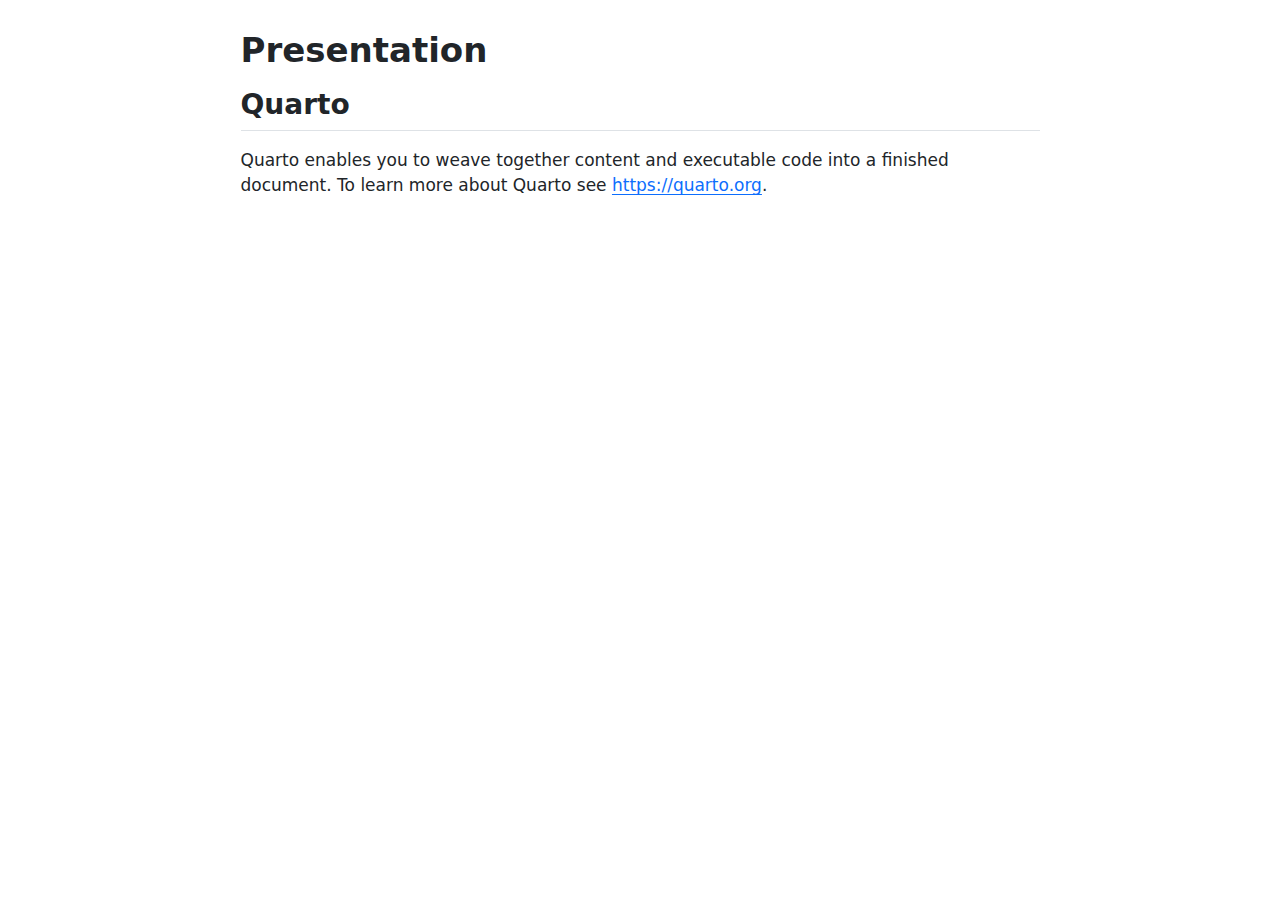
<file: presentation/docs/Presentation.html>
<!DOCTYPE html>
<html xmlns="http://www.w3.org/1999/xhtml" lang="en" xml:lang="en"><head>

<meta charset="utf-8">
<meta name="generator" content="quarto-1.4.555">

<meta name="viewport" content="width=device-width, initial-scale=1.0, user-scalable=yes">


<title>Presentation</title>
<style>
code{white-space: pre-wrap;}
span.smallcaps{font-variant: small-caps;}
div.columns{display: flex; gap: min(4vw, 1.5em);}
div.column{flex: auto; overflow-x: auto;}
div.hanging-indent{margin-left: 1.5em; text-indent: -1.5em;}
ul.task-list{list-style: none;}
ul.task-list li input[type="checkbox"] {
  width: 0.8em;
  margin: 0 0.8em 0.2em -1em; /* quarto-specific, see https://github.com/quarto-dev/quarto-cli/issues/4556 */ 
  vertical-align: middle;
}
</style>


<script src="site_libs/quarto-nav/quarto-nav.js"></script>
<script src="site_libs/clipboard/clipboard.min.js"></script>
<script src="site_libs/quarto-search/autocomplete.umd.js"></script>
<script src="site_libs/quarto-search/fuse.min.js"></script>
<script src="site_libs/quarto-search/quarto-search.js"></script>
<meta name="quarto:offset" content="./">
<script src="site_libs/quarto-html/quarto.js"></script>
<script src="site_libs/quarto-html/popper.min.js"></script>
<script src="site_libs/quarto-html/tippy.umd.min.js"></script>
<script src="site_libs/quarto-html/anchor.min.js"></script>
<link href="site_libs/quarto-html/tippy.css" rel="stylesheet">
<link href="site_libs/quarto-html/quarto-syntax-highlighting.css" rel="stylesheet" id="quarto-text-highlighting-styles">
<script src="site_libs/bootstrap/bootstrap.min.js"></script>
<link href="site_libs/bootstrap/bootstrap-icons.css" rel="stylesheet">
<link href="site_libs/bootstrap/bootstrap.min.css" rel="stylesheet" id="quarto-bootstrap" data-mode="light">
<script id="quarto-search-options" type="application/json">{
  "location": "sidebar",
  "copy-button": false,
  "collapse-after": 3,
  "panel-placement": "start",
  "type": "textbox",
  "limit": 50,
  "keyboard-shortcut": [
    "f",
    "/",
    "s"
  ],
  "show-item-context": false,
  "language": {
    "search-no-results-text": "No results",
    "search-matching-documents-text": "matching documents",
    "search-copy-link-title": "Copy link to search",
    "search-hide-matches-text": "Hide additional matches",
    "search-more-match-text": "more match in this document",
    "search-more-matches-text": "more matches in this document",
    "search-clear-button-title": "Clear",
    "search-text-placeholder": "",
    "search-detached-cancel-button-title": "Cancel",
    "search-submit-button-title": "Submit",
    "search-label": "Search"
  }
}</script>


</head>

<body class="fullcontent">

<div id="quarto-search-results"></div>
<!-- content -->
<div id="quarto-content" class="quarto-container page-columns page-rows-contents page-layout-article">
<!-- sidebar -->
<!-- margin-sidebar -->
    
<!-- main -->
<main class="content" id="quarto-document-content">

<header id="title-block-header" class="quarto-title-block default">
<div class="quarto-title">
<h1 class="title">Presentation</h1>
</div>



<div class="quarto-title-meta">

    
  
    
  </div>
  


</header>


<section id="quarto" class="level2">
<h2 class="anchored" data-anchor-id="quarto">Quarto</h2>
<p>Quarto enables you to weave together content and executable code into a finished document. To learn more about Quarto see <a href="https://quarto.org" class="uri">https://quarto.org</a>.</p>


</section>

</main> <!-- /main -->
<script id="quarto-html-after-body" type="application/javascript">
window.document.addEventListener("DOMContentLoaded", function (event) {
  const toggleBodyColorMode = (bsSheetEl) => {
    const mode = bsSheetEl.getAttribute("data-mode");
    const bodyEl = window.document.querySelector("body");
    if (mode === "dark") {
      bodyEl.classList.add("quarto-dark");
      bodyEl.classList.remove("quarto-light");
    } else {
      bodyEl.classList.add("quarto-light");
      bodyEl.classList.remove("quarto-dark");
    }
  }
  const toggleBodyColorPrimary = () => {
    const bsSheetEl = window.document.querySelector("link#quarto-bootstrap");
    if (bsSheetEl) {
      toggleBodyColorMode(bsSheetEl);
    }
  }
  toggleBodyColorPrimary();  
  const icon = "";
  const anchorJS = new window.AnchorJS();
  anchorJS.options = {
    placement: 'right',
    icon: icon
  };
  anchorJS.add('.anchored');
  const isCodeAnnotation = (el) => {
    for (const clz of el.classList) {
      if (clz.startsWith('code-annotation-')) {                     
        return true;
      }
    }
    return false;
  }
  const clipboard = new window.ClipboardJS('.code-copy-button', {
    text: function(trigger) {
      const codeEl = trigger.previousElementSibling.cloneNode(true);
      for (const childEl of codeEl.children) {
        if (isCodeAnnotation(childEl)) {
          childEl.remove();
        }
      }
      return codeEl.innerText;
    }
  });
  clipboard.on('success', function(e) {
    // button target
    const button = e.trigger;
    // don't keep focus
    button.blur();
    // flash "checked"
    button.classList.add('code-copy-button-checked');
    var currentTitle = button.getAttribute("title");
    button.setAttribute("title", "Copied!");
    let tooltip;
    if (window.bootstrap) {
      button.setAttribute("data-bs-toggle", "tooltip");
      button.setAttribute("data-bs-placement", "left");
      button.setAttribute("data-bs-title", "Copied!");
      tooltip = new bootstrap.Tooltip(button, 
        { trigger: "manual", 
          customClass: "code-copy-button-tooltip",
          offset: [0, -8]});
      tooltip.show();    
    }
    setTimeout(function() {
      if (tooltip) {
        tooltip.hide();
        button.removeAttribute("data-bs-title");
        button.removeAttribute("data-bs-toggle");
        button.removeAttribute("data-bs-placement");
      }
      button.setAttribute("title", currentTitle);
      button.classList.remove('code-copy-button-checked');
    }, 1000);
    // clear code selection
    e.clearSelection();
  });
    var localhostRegex = new RegExp(/^(?:http|https):\/\/localhost\:?[0-9]*\//);
    var mailtoRegex = new RegExp(/^mailto:/);
      var filterRegex = new RegExp('/' + window.location.host + '/');
    var isInternal = (href) => {
        return filterRegex.test(href) || localhostRegex.test(href) || mailtoRegex.test(href);
    }
    // Inspect non-navigation links and adorn them if external
 	var links = window.document.querySelectorAll('a[href]:not(.nav-link):not(.navbar-brand):not(.toc-action):not(.sidebar-link):not(.sidebar-item-toggle):not(.pagination-link):not(.no-external):not([aria-hidden]):not(.dropdown-item):not(.quarto-navigation-tool)');
    for (var i=0; i<links.length; i++) {
      const link = links[i];
      if (!isInternal(link.href)) {
        // undo the damage that might have been done by quarto-nav.js in the case of
        // links that we want to consider external
        if (link.dataset.originalHref !== undefined) {
          link.href = link.dataset.originalHref;
        }
      }
    }
  function tippyHover(el, contentFn, onTriggerFn, onUntriggerFn) {
    const config = {
      allowHTML: true,
      maxWidth: 500,
      delay: 100,
      arrow: false,
      appendTo: function(el) {
          return el.parentElement;
      },
      interactive: true,
      interactiveBorder: 10,
      theme: 'quarto',
      placement: 'bottom-start',
    };
    if (contentFn) {
      config.content = contentFn;
    }
    if (onTriggerFn) {
      config.onTrigger = onTriggerFn;
    }
    if (onUntriggerFn) {
      config.onUntrigger = onUntriggerFn;
    }
    window.tippy(el, config); 
  }
  const noterefs = window.document.querySelectorAll('a[role="doc-noteref"]');
  for (var i=0; i<noterefs.length; i++) {
    const ref = noterefs[i];
    tippyHover(ref, function() {
      // use id or data attribute instead here
      let href = ref.getAttribute('data-footnote-href') || ref.getAttribute('href');
      try { href = new URL(href).hash; } catch {}
      const id = href.replace(/^#\/?/, "");
      const note = window.document.getElementById(id);
      if (note) {
        return note.innerHTML;
      } else {
        return "";
      }
    });
  }
  const xrefs = window.document.querySelectorAll('a.quarto-xref');
  const processXRef = (id, note) => {
    // Strip column container classes
    const stripColumnClz = (el) => {
      el.classList.remove("page-full", "page-columns");
      if (el.children) {
        for (const child of el.children) {
          stripColumnClz(child);
        }
      }
    }
    stripColumnClz(note)
    if (id === null || id.startsWith('sec-')) {
      // Special case sections, only their first couple elements
      const container = document.createElement("div");
      if (note.children && note.children.length > 2) {
        container.appendChild(note.children[0].cloneNode(true));
        for (let i = 1; i < note.children.length; i++) {
          const child = note.children[i];
          if (child.tagName === "P" && child.innerText === "") {
            continue;
          } else {
            container.appendChild(child.cloneNode(true));
            break;
          }
        }
        if (window.Quarto?.typesetMath) {
          window.Quarto.typesetMath(container);
        }
        return container.innerHTML
      } else {
        if (window.Quarto?.typesetMath) {
          window.Quarto.typesetMath(note);
        }
        return note.innerHTML;
      }
    } else {
      // Remove any anchor links if they are present
      const anchorLink = note.querySelector('a.anchorjs-link');
      if (anchorLink) {
        anchorLink.remove();
      }
      if (window.Quarto?.typesetMath) {
        window.Quarto.typesetMath(note);
      }
      // TODO in 1.5, we should make sure this works without a callout special case
      if (note.classList.contains("callout")) {
        return note.outerHTML;
      } else {
        return note.innerHTML;
      }
    }
  }
  for (var i=0; i<xrefs.length; i++) {
    const xref = xrefs[i];
    tippyHover(xref, undefined, function(instance) {
      instance.disable();
      let url = xref.getAttribute('href');
      let hash = undefined; 
      if (url.startsWith('#')) {
        hash = url;
      } else {
        try { hash = new URL(url).hash; } catch {}
      }
      if (hash) {
        const id = hash.replace(/^#\/?/, "");
        const note = window.document.getElementById(id);
        if (note !== null) {
          try {
            const html = processXRef(id, note.cloneNode(true));
            instance.setContent(html);
          } finally {
            instance.enable();
            instance.show();
          }
        } else {
          // See if we can fetch this
          fetch(url.split('#')[0])
          .then(res => res.text())
          .then(html => {
            const parser = new DOMParser();
            const htmlDoc = parser.parseFromString(html, "text/html");
            const note = htmlDoc.getElementById(id);
            if (note !== null) {
              const html = processXRef(id, note);
              instance.setContent(html);
            } 
          }).finally(() => {
            instance.enable();
            instance.show();
          });
        }
      } else {
        // See if we can fetch a full url (with no hash to target)
        // This is a special case and we should probably do some content thinning / targeting
        fetch(url)
        .then(res => res.text())
        .then(html => {
          const parser = new DOMParser();
          const htmlDoc = parser.parseFromString(html, "text/html");
          const note = htmlDoc.querySelector('main.content');
          if (note !== null) {
            // This should only happen for chapter cross references
            // (since there is no id in the URL)
            // remove the first header
            if (note.children.length > 0 && note.children[0].tagName === "HEADER") {
              note.children[0].remove();
            }
            const html = processXRef(null, note);
            instance.setContent(html);
          } 
        }).finally(() => {
          instance.enable();
          instance.show();
        });
      }
    }, function(instance) {
    });
  }
      let selectedAnnoteEl;
      const selectorForAnnotation = ( cell, annotation) => {
        let cellAttr = 'data-code-cell="' + cell + '"';
        let lineAttr = 'data-code-annotation="' +  annotation + '"';
        const selector = 'span[' + cellAttr + '][' + lineAttr + ']';
        return selector;
      }
      const selectCodeLines = (annoteEl) => {
        const doc = window.document;
        const targetCell = annoteEl.getAttribute("data-target-cell");
        const targetAnnotation = annoteEl.getAttribute("data-target-annotation");
        const annoteSpan = window.document.querySelector(selectorForAnnotation(targetCell, targetAnnotation));
        const lines = annoteSpan.getAttribute("data-code-lines").split(",");
        const lineIds = lines.map((line) => {
          return targetCell + "-" + line;
        })
        let top = null;
        let height = null;
        let parent = null;
        if (lineIds.length > 0) {
            //compute the position of the single el (top and bottom and make a div)
            const el = window.document.getElementById(lineIds[0]);
            top = el.offsetTop;
            height = el.offsetHeight;
            parent = el.parentElement.parentElement;
          if (lineIds.length > 1) {
            const lastEl = window.document.getElementById(lineIds[lineIds.length - 1]);
            const bottom = lastEl.offsetTop + lastEl.offsetHeight;
            height = bottom - top;
          }
          if (top !== null && height !== null && parent !== null) {
            // cook up a div (if necessary) and position it 
            let div = window.document.getElementById("code-annotation-line-highlight");
            if (div === null) {
              div = window.document.createElement("div");
              div.setAttribute("id", "code-annotation-line-highlight");
              div.style.position = 'absolute';
              parent.appendChild(div);
            }
            div.style.top = top - 2 + "px";
            div.style.height = height + 4 + "px";
            div.style.left = 0;
            let gutterDiv = window.document.getElementById("code-annotation-line-highlight-gutter");
            if (gutterDiv === null) {
              gutterDiv = window.document.createElement("div");
              gutterDiv.setAttribute("id", "code-annotation-line-highlight-gutter");
              gutterDiv.style.position = 'absolute';
              const codeCell = window.document.getElementById(targetCell);
              const gutter = codeCell.querySelector('.code-annotation-gutter');
              gutter.appendChild(gutterDiv);
            }
            gutterDiv.style.top = top - 2 + "px";
            gutterDiv.style.height = height + 4 + "px";
          }
          selectedAnnoteEl = annoteEl;
        }
      };
      const unselectCodeLines = () => {
        const elementsIds = ["code-annotation-line-highlight", "code-annotation-line-highlight-gutter"];
        elementsIds.forEach((elId) => {
          const div = window.document.getElementById(elId);
          if (div) {
            div.remove();
          }
        });
        selectedAnnoteEl = undefined;
      };
        // Handle positioning of the toggle
    window.addEventListener(
      "resize",
      throttle(() => {
        elRect = undefined;
        if (selectedAnnoteEl) {
          selectCodeLines(selectedAnnoteEl);
        }
      }, 10)
    );
    function throttle(fn, ms) {
    let throttle = false;
    let timer;
      return (...args) => {
        if(!throttle) { // first call gets through
            fn.apply(this, args);
            throttle = true;
        } else { // all the others get throttled
            if(timer) clearTimeout(timer); // cancel #2
            timer = setTimeout(() => {
              fn.apply(this, args);
              timer = throttle = false;
            }, ms);
        }
      };
    }
      // Attach click handler to the DT
      const annoteDls = window.document.querySelectorAll('dt[data-target-cell]');
      for (const annoteDlNode of annoteDls) {
        annoteDlNode.addEventListener('click', (event) => {
          const clickedEl = event.target;
          if (clickedEl !== selectedAnnoteEl) {
            unselectCodeLines();
            const activeEl = window.document.querySelector('dt[data-target-cell].code-annotation-active');
            if (activeEl) {
              activeEl.classList.remove('code-annotation-active');
            }
            selectCodeLines(clickedEl);
            clickedEl.classList.add('code-annotation-active');
          } else {
            // Unselect the line
            unselectCodeLines();
            clickedEl.classList.remove('code-annotation-active');
          }
        });
      }
  const findCites = (el) => {
    const parentEl = el.parentElement;
    if (parentEl) {
      const cites = parentEl.dataset.cites;
      if (cites) {
        return {
          el,
          cites: cites.split(' ')
        };
      } else {
        return findCites(el.parentElement)
      }
    } else {
      return undefined;
    }
  };
  var bibliorefs = window.document.querySelectorAll('a[role="doc-biblioref"]');
  for (var i=0; i<bibliorefs.length; i++) {
    const ref = bibliorefs[i];
    const citeInfo = findCites(ref);
    if (citeInfo) {
      tippyHover(citeInfo.el, function() {
        var popup = window.document.createElement('div');
        citeInfo.cites.forEach(function(cite) {
          var citeDiv = window.document.createElement('div');
          citeDiv.classList.add('hanging-indent');
          citeDiv.classList.add('csl-entry');
          var biblioDiv = window.document.getElementById('ref-' + cite);
          if (biblioDiv) {
            citeDiv.innerHTML = biblioDiv.innerHTML;
          }
          popup.appendChild(citeDiv);
        });
        return popup.innerHTML;
      });
    }
  }
});
</script>
</div> <!-- /content -->




</body></html>
</file>
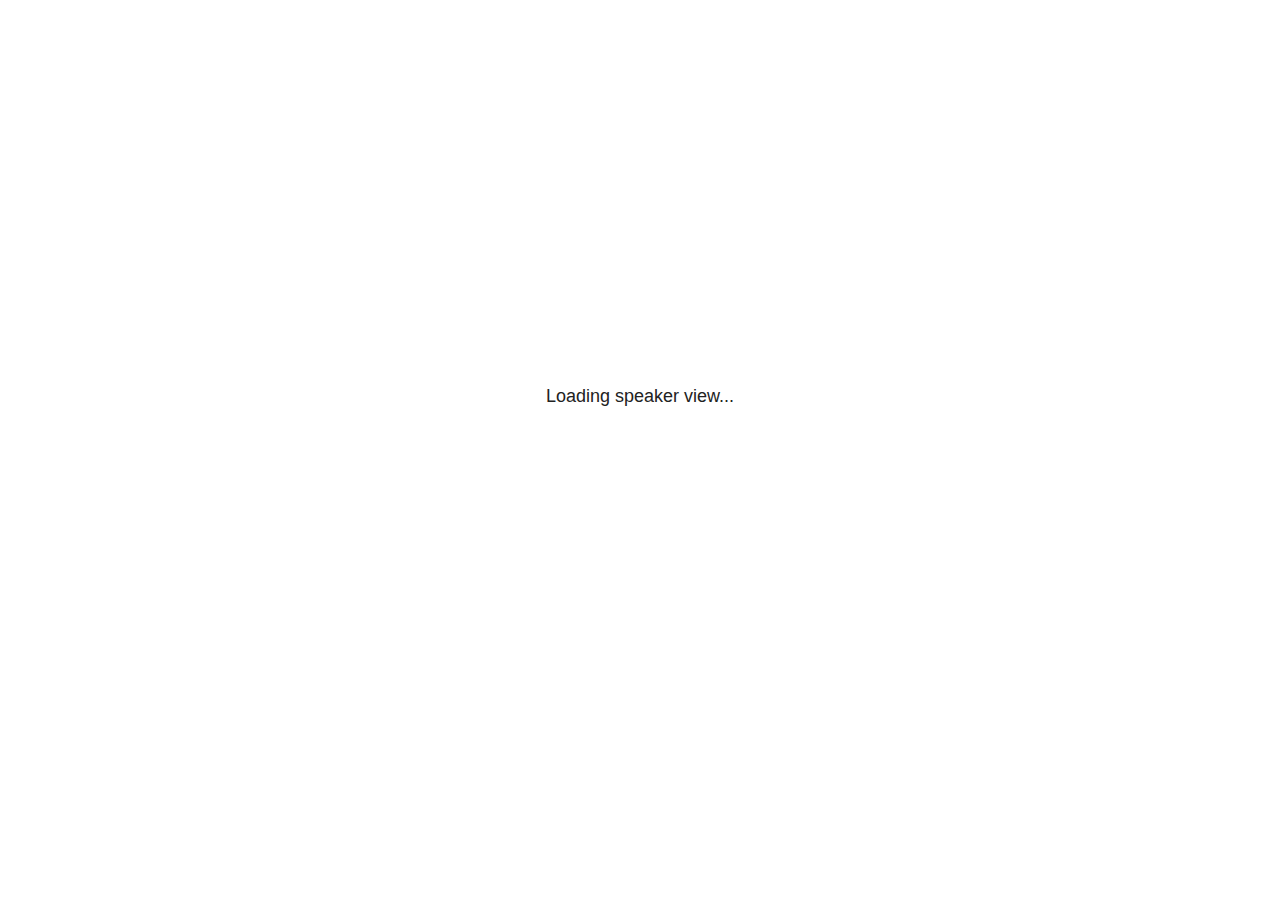
<file: presentation/docs/site_libs/revealjs/plugin/notes/speaker-view.html>
<!--
	NOTE: You need to build the notes plugin after making changes to this file.
-->
<html lang="en">
	<head>
		<meta charset="utf-8">

		<title>reveal.js - Speaker View</title>

		<style>
			body {
				font-family: Helvetica;
				font-size: 18px;
			}

			#current-slide,
			#upcoming-slide,
			#speaker-controls {
				padding: 6px;
				box-sizing: border-box;
				-moz-box-sizing: border-box;
			}

			#current-slide iframe,
			#upcoming-slide iframe {
				width: 100%;
				height: 100%;
				border: 1px solid #ddd;
			}

			#current-slide .label,
			#upcoming-slide .label {
				position: absolute;
				top: 10px;
				left: 10px;
				z-index: 2;
			}

			#connection-status {
				position: absolute;
				top: 0;
				left: 0;
				width: 100%;
				height: 100%;
				z-index: 20;
				padding: 30% 20% 20% 20%;
				font-size: 18px;
				color: #222;
				background: #fff;
				text-align: center;
				box-sizing: border-box;
				line-height: 1.4;
			}

			.overlay-element {
				height: 34px;
				line-height: 34px;
				padding: 0 10px;
				text-shadow: none;
				background: rgba( 220, 220, 220, 0.8 );
				color: #222;
				font-size: 14px;
			}

			.overlay-element.interactive:hover {
				background: rgba( 220, 220, 220, 1 );
			}

			#current-slide {
				position: absolute;
				width: 60%;
				height: 100%;
				top: 0;
				left: 0;
				padding-right: 0;
			}

			#upcoming-slide {
				position: absolute;
				width: 40%;
				height: 40%;
				right: 0;
				top: 0;
			}

			/* Speaker controls */
			#speaker-controls {
				position: absolute;
				top: 40%;
				right: 0;
				width: 40%;
				height: 60%;
				overflow: auto;
				font-size: 18px;
			}

				.speaker-controls-time.hidden,
				.speaker-controls-notes.hidden {
					display: none;
				}

				.speaker-controls-time .label,
				.speaker-controls-pace .label,
				.speaker-controls-notes .label {
					text-transform: uppercase;
					font-weight: normal;
					font-size: 0.66em;
					color: #666;
					margin: 0;
				}

				.speaker-controls-time, .speaker-controls-pace {
					border-bottom: 1px solid rgba( 200, 200, 200, 0.5 );
					margin-bottom: 10px;
					padding: 10px 16px;
					padding-bottom: 20px;
					cursor: pointer;
				}

				.speaker-controls-time .reset-button {
					opacity: 0;
					float: right;
					color: #666;
					text-decoration: none;
				}
				.speaker-controls-time:hover .reset-button {
					opacity: 1;
				}

				.speaker-controls-time .timer,
				.speaker-controls-time .clock {
					width: 50%;
				}

				.speaker-controls-time .timer,
				.speaker-controls-time .clock,
				.speaker-controls-time .pacing .hours-value,
				.speaker-controls-time .pacing .minutes-value,
				.speaker-controls-time .pacing .seconds-value {
					font-size: 1.9em;
				}

				.speaker-controls-time .timer {
					float: left;
				}

				.speaker-controls-time .clock {
					float: right;
					text-align: right;
				}

				.speaker-controls-time span.mute {
					opacity: 0.3;
				}

				.speaker-controls-time .pacing-title {
					margin-top: 5px;
				}

				.speaker-controls-time .pacing.ahead {
					color: blue;
				}

				.speaker-controls-time .pacing.on-track {
					color: green;
				}

				.speaker-controls-time .pacing.behind {
					color: red;
				}

				.speaker-controls-notes {
					padding: 10px 16px;
				}

				.speaker-controls-notes .value {
					margin-top: 5px;
					line-height: 1.4;
					font-size: 1.2em;
				}

			/* Layout selector */
			#speaker-layout {
				position: absolute;
				top: 10px;
				right: 10px;
				color: #222;
				z-index: 10;
			}
				#speaker-layout select {
					position: absolute;
					width: 100%;
					height: 100%;
					top: 0;
					left: 0;
					border: 0;
					box-shadow: 0;
					cursor: pointer;
					opacity: 0;

					font-size: 1em;
					background-color: transparent;

					-moz-appearance: none;
					-webkit-appearance: none;
					-webkit-tap-highlight-color: rgba(0, 0, 0, 0);
				}

				#speaker-layout select:focus {
					outline: none;
					box-shadow: none;
				}

			.clear {
				clear: both;
			}

			/* Speaker layout: Wide */
			body[data-speaker-layout="wide"] #current-slide,
			body[data-speaker-layout="wide"] #upcoming-slide {
				width: 50%;
				height: 45%;
				padding: 6px;
			}

			body[data-speaker-layout="wide"] #current-slide {
				top: 0;
				left: 0;
			}

			body[data-speaker-layout="wide"] #upcoming-slide {
				top: 0;
				left: 50%;
			}

			body[data-speaker-layout="wide"] #speaker-controls {
				top: 45%;
				left: 0;
				width: 100%;
				height: 50%;
				font-size: 1.25em;
			}

			/* Speaker layout: Tall */
			body[data-speaker-layout="tall"] #current-slide,
			body[data-speaker-layout="tall"] #upcoming-slide {
				width: 45%;
				height: 50%;
				padding: 6px;
			}

			body[data-speaker-layout="tall"] #current-slide {
				top: 0;
				left: 0;
			}

			body[data-speaker-layout="tall"] #upcoming-slide {
				top: 50%;
				left: 0;
			}

			body[data-speaker-layout="tall"] #speaker-controls {
				padding-top: 40px;
				top: 0;
				left: 45%;
				width: 55%;
				height: 100%;
				font-size: 1.25em;
			}

			/* Speaker layout: Notes only */
			body[data-speaker-layout="notes-only"] #current-slide,
			body[data-speaker-layout="notes-only"] #upcoming-slide {
				display: none;
			}

			body[data-speaker-layout="notes-only"] #speaker-controls {
				padding-top: 40px;
				top: 0;
				left: 0;
				width: 100%;
				height: 100%;
				font-size: 1.25em;
			}

			@media screen and (max-width: 1080px) {
				body[data-speaker-layout="default"] #speaker-controls {
					font-size: 16px;
				}
			}

			@media screen and (max-width: 900px) {
				body[data-speaker-layout="default"] #speaker-controls {
					font-size: 14px;
				}
			}

			@media screen and (max-width: 800px) {
				body[data-speaker-layout="default"] #speaker-controls {
					font-size: 12px;
				}
			}

		</style>
	</head>

	<body>

		<div id="connection-status">Loading speaker view...</div>

		<div id="current-slide"></div>
		<div id="upcoming-slide"><span class="overlay-element label">Upcoming</span></div>
		<div id="speaker-controls">
			<div class="speaker-controls-time">
				<h4 class="label">Time <span class="reset-button">Click to Reset</span></h4>
				<div class="clock">
					<span class="clock-value">0:00 AM</span>
				</div>
				<div class="timer">
					<span class="hours-value">00</span><span class="minutes-value">:00</span><span class="seconds-value">:00</span>
				</div>
				<div class="clear"></div>

				<h4 class="label pacing-title" style="display: none">Pacing – Time to finish current slide</h4>
				<div class="pacing" style="display: none">
					<span class="hours-value">00</span><span class="minutes-value">:00</span><span class="seconds-value">:00</span>
				</div>
			</div>

			<div class="speaker-controls-notes hidden">
				<h4 class="label">Notes</h4>
				<div class="value"></div>
			</div>
		</div>
		<div id="speaker-layout" class="overlay-element interactive">
			<span class="speaker-layout-label"></span>
			<select class="speaker-layout-dropdown"></select>
		</div>

		<script>

			(function() {

				var notes,
					notesValue,
					currentState,
					currentSlide,
					upcomingSlide,
					layoutLabel,
					layoutDropdown,
					pendingCalls = {},
					lastRevealApiCallId = 0,
					connected = false,
					whitelistedWindows = [window.opener];

				var SPEAKER_LAYOUTS = {
					'default': 'Default',
					'wide': 'Wide',
					'tall': 'Tall',
					'notes-only': 'Notes only'
				};

				setupLayout();

				var connectionStatus = document.querySelector( '#connection-status' );
				var connectionTimeout = setTimeout( function() {
					connectionStatus.innerHTML = 'Error connecting to main window.<br>Please try closing and reopening the speaker view.';
				}, 5000 );
;
				window.addEventListener( 'message', function( event ) {

					// Validate the origin of this message to prevent XSS
					if( window.location.origin !== event.origin && whitelistedWindows.indexOf( event.source ) === -1 ) {
						return;
					}

					clearTimeout( connectionTimeout );
					connectionStatus.style.display = 'none';

					var data = JSON.parse( event.data );

					// The overview mode is only useful to the reveal.js instance
					// where navigation occurs so we don't sync it
					if( data.state ) delete data.state.overview;

					// Messages sent by the notes plugin inside of the main window
					if( data && data.namespace === 'reveal-notes' ) {
						if( data.type === 'connect' ) {
							handleConnectMessage( data );
						}
						else if( data.type === 'state' ) {
							handleStateMessage( data );
						}
						else if( data.type === 'return' ) {
							pendingCalls[data.callId](data.result);
							delete pendingCalls[data.callId];
						}
					}
					// Messages sent by the reveal.js inside of the current slide preview
					else if( data && data.namespace === 'reveal' ) {
						if( /ready/.test( data.eventName ) ) {
							// Send a message back to notify that the handshake is complete
							window.opener.postMessage( JSON.stringify({ namespace: 'reveal-notes', type: 'connected'} ), '*' );
						}
						else if( /slidechanged|fragmentshown|fragmenthidden|paused|resumed/.test( data.eventName ) && currentState !== JSON.stringify( data.state ) ) {

							dispatchStateToMainWindow( data.state );

						}
					}

				} );

				/**
				 * Updates the presentation in the main window to match the state
				 * of the presentation in the notes window.
				 */
				const dispatchStateToMainWindow = debounce(( state ) => {
					window.opener.postMessage( JSON.stringify({ method: 'setState', args: [ state ]} ), '*' );
				}, 500);

				/**
				 * Asynchronously calls the Reveal.js API of the main frame.
				 */
				function callRevealApi( methodName, methodArguments, callback ) {

					var callId = ++lastRevealApiCallId;
					pendingCalls[callId] = callback;
					window.opener.postMessage( JSON.stringify( {
						namespace: 'reveal-notes',
						type: 'call',
						callId: callId,
						methodName: methodName,
						arguments: methodArguments
					} ), '*' );

				}

				/**
				 * Called when the main window is trying to establish a
				 * connection.
				 */
				function handleConnectMessage( data ) {

					if( connected === false ) {
						connected = true;

						setupIframes( data );
						setupKeyboard();
						setupNotes();
						setupTimer();
						setupHeartbeat();
					}

				}

				/**
				 * Called when the main window sends an updated state.
				 */
				function handleStateMessage( data ) {

					// Store the most recently set state to avoid circular loops
					// applying the same state
					currentState = JSON.stringify( data.state );

					// No need for updating the notes in case of fragment changes
					if ( data.notes ) {
						notes.classList.remove( 'hidden' );
						notesValue.style.whiteSpace = data.whitespace;
						if( data.markdown ) {
							notesValue.innerHTML = marked( data.notes );
						}
						else {
							notesValue.innerHTML = data.notes;
						}
					}
					else {
						notes.classList.add( 'hidden' );
					}

					// Update the note slides
					currentSlide.contentWindow.postMessage( JSON.stringify({ method: 'setState', args: [ data.state ] }), '*' );
					upcomingSlide.contentWindow.postMessage( JSON.stringify({ method: 'setState', args: [ data.state ] }), '*' );
					upcomingSlide.contentWindow.postMessage( JSON.stringify({ method: 'next' }), '*' );

				}

				// Limit to max one state update per X ms
				handleStateMessage = debounce( handleStateMessage, 200 );

				/**
				 * Forward keyboard events to the current slide window.
				 * This enables keyboard events to work even if focus
				 * isn't set on the current slide iframe.
				 *
				 * Block F5 default handling, it reloads and disconnects
				 * the speaker notes window.
				 */
				function setupKeyboard() {

					document.addEventListener( 'keydown', function( event ) {
						if( event.keyCode === 116 || ( event.metaKey && event.keyCode === 82 ) ) {
							event.preventDefault();
							return false;
						}
						currentSlide.contentWindow.postMessage( JSON.stringify({ method: 'triggerKey', args: [ event.keyCode ] }), '*' );
					} );

				}

				/**
				 * Creates the preview iframes.
				 */
				function setupIframes( data ) {

					var params = [
						'receiver',
						'progress=false',
						'history=false',
						'transition=none',
						'autoSlide=0',
						'backgroundTransition=none'
					].join( '&' );

					var urlSeparator = /\?/.test(data.url) ? '&' : '?';
					var hash = '#/' + data.state.indexh + '/' + data.state.indexv;
					var currentURL = data.url + urlSeparator + params + '&postMessageEvents=true' + hash;
					var upcomingURL = data.url + urlSeparator + params + '&controls=false' + hash;

					currentSlide = document.createElement( 'iframe' );
					currentSlide.setAttribute( 'width', 1280 );
					currentSlide.setAttribute( 'height', 1024 );
					currentSlide.setAttribute( 'src', currentURL );
					document.querySelector( '#current-slide' ).appendChild( currentSlide );

					upcomingSlide = document.createElement( 'iframe' );
					upcomingSlide.setAttribute( 'width', 640 );
					upcomingSlide.setAttribute( 'height', 512 );
					upcomingSlide.setAttribute( 'src', upcomingURL );
					document.querySelector( '#upcoming-slide' ).appendChild( upcomingSlide );

					whitelistedWindows.push( currentSlide.contentWindow, upcomingSlide.contentWindow );

				}

				/**
				 * Setup the notes UI.
				 */
				function setupNotes() {

					notes = document.querySelector( '.speaker-controls-notes' );
					notesValue = document.querySelector( '.speaker-controls-notes .value' );

				}

				/**
				 * We send out a heartbeat at all times to ensure we can
				 * reconnect with the main presentation window after reloads.
				 */
				function setupHeartbeat() {

					setInterval( () => {
						window.opener.postMessage( JSON.stringify({ namespace: 'reveal-notes', type: 'heartbeat'} ), '*' );
					}, 1000 );

				}

				function getTimings( callback ) {

					callRevealApi( 'getSlidesAttributes', [], function ( slideAttributes ) {
						callRevealApi( 'getConfig', [], function ( config ) {
							var totalTime = config.totalTime;
							var minTimePerSlide = config.minimumTimePerSlide || 0;
							var defaultTiming = config.defaultTiming;
							if ((defaultTiming == null) && (totalTime == null)) {
								callback(null);
								return;
							}
							// Setting totalTime overrides defaultTiming
							if (totalTime) {
								defaultTiming = 0;
							}
							var timings = [];
							for ( var i in slideAttributes ) {
								var slide = slideAttributes[ i ];
								var timing = defaultTiming;
								if( slide.hasOwnProperty( 'data-timing' )) {
									var t = slide[ 'data-timing' ];
									timing = parseInt(t);
									if( isNaN(timing) ) {
										console.warn("Could not parse timing '" + t + "' of slide " + i + "; using default of " + defaultTiming);
										timing = defaultTiming;
									}
								}
								timings.push(timing);
							}
							if ( totalTime ) {
								// After we've allocated time to individual slides, we summarize it and
								// subtract it from the total time
								var remainingTime = totalTime - timings.reduce( function(a, b) { return a + b; }, 0 );
								// The remaining time is divided by the number of slides that have 0 seconds
								// allocated at the moment, giving the average time-per-slide on the remaining slides
								var remainingSlides = (timings.filter( function(x) { return x == 0 }) ).length
								var timePerSlide = Math.round( remainingTime / remainingSlides, 0 )
								// And now we replace every zero-value timing with that average
								timings = timings.map( function(x) { return (x==0 ? timePerSlide : x) } );
							}
							var slidesUnderMinimum = timings.filter( function(x) { return (x < minTimePerSlide) } ).length
							if ( slidesUnderMinimum ) {
								message = "The pacing time for " + slidesUnderMinimum + " slide(s) is under the configured minimum of " + minTimePerSlide + " seconds. Check the data-timing attribute on individual slides, or consider increasing the totalTime or minimumTimePerSlide configuration options (or removing some slides).";
								alert(message);
							}
							callback( timings );
						} );
					} );

				}

				/**
				 * Return the number of seconds allocated for presenting
				 * all slides up to and including this one.
				 */
				function getTimeAllocated( timings, callback ) {

					callRevealApi( 'getSlidePastCount', [], function ( currentSlide ) {
						var allocated = 0;
						for (var i in timings.slice(0, currentSlide + 1)) {
							allocated += timings[i];
						}
						callback( allocated );
					} );

				}

				/**
				 * Create the timer and clock and start updating them
				 * at an interval.
				 */
				function setupTimer() {

					var start = new Date(),
					timeEl = document.querySelector( '.speaker-controls-time' ),
					clockEl = timeEl.querySelector( '.clock-value' ),
					hoursEl = timeEl.querySelector( '.hours-value' ),
					minutesEl = timeEl.querySelector( '.minutes-value' ),
					secondsEl = timeEl.querySelector( '.seconds-value' ),
					pacingTitleEl = timeEl.querySelector( '.pacing-title' ),
					pacingEl = timeEl.querySelector( '.pacing' ),
					pacingHoursEl = pacingEl.querySelector( '.hours-value' ),
					pacingMinutesEl = pacingEl.querySelector( '.minutes-value' ),
					pacingSecondsEl = pacingEl.querySelector( '.seconds-value' );

					var timings = null;
					getTimings( function ( _timings ) {

						timings = _timings;
						if (_timings !== null) {
							pacingTitleEl.style.removeProperty('display');
							pacingEl.style.removeProperty('display');
						}

						// Update once directly
						_updateTimer();

						// Then update every second
						setInterval( _updateTimer, 1000 );

					} );


					function _resetTimer() {

						if (timings == null) {
							start = new Date();
							_updateTimer();
						}
						else {
							// Reset timer to beginning of current slide
							getTimeAllocated( timings, function ( slideEndTimingSeconds ) {
								var slideEndTiming = slideEndTimingSeconds * 1000;
								callRevealApi( 'getSlidePastCount', [], function ( currentSlide ) {
									var currentSlideTiming = timings[currentSlide] * 1000;
									var previousSlidesTiming = slideEndTiming - currentSlideTiming;
									var now = new Date();
									start = new Date(now.getTime() - previousSlidesTiming);
									_updateTimer();
								} );
							} );
						}

					}

					timeEl.addEventListener( 'click', function() {
						_resetTimer();
						return false;
					} );

					function _displayTime( hrEl, minEl, secEl, time) {

						var sign = Math.sign(time) == -1 ? "-" : "";
						time = Math.abs(Math.round(time / 1000));
						var seconds = time % 60;
						var minutes = Math.floor( time / 60 ) % 60 ;
						var hours = Math.floor( time / ( 60 * 60 )) ;
						hrEl.innerHTML = sign + zeroPadInteger( hours );
						if (hours == 0) {
							hrEl.classList.add( 'mute' );
						}
						else {
							hrEl.classList.remove( 'mute' );
						}
						minEl.innerHTML = ':' + zeroPadInteger( minutes );
						if (hours == 0 && minutes == 0) {
							minEl.classList.add( 'mute' );
						}
						else {
							minEl.classList.remove( 'mute' );
						}
						secEl.innerHTML = ':' + zeroPadInteger( seconds );
					}

					function _updateTimer() {

						var diff, hours, minutes, seconds,
						now = new Date();

						diff = now.getTime() - start.getTime();

						clockEl.innerHTML = now.toLocaleTimeString( 'en-US', { hour12: true, hour: '2-digit', minute:'2-digit' } );
						_displayTime( hoursEl, minutesEl, secondsEl, diff );
						if (timings !== null) {
							_updatePacing(diff);
						}

					}

					function _updatePacing(diff) {

						getTimeAllocated( timings, function ( slideEndTimingSeconds ) {
							var slideEndTiming = slideEndTimingSeconds * 1000;

							callRevealApi( 'getSlidePastCount', [], function ( currentSlide ) {
								var currentSlideTiming = timings[currentSlide] * 1000;
								var timeLeftCurrentSlide = slideEndTiming - diff;
								if (timeLeftCurrentSlide < 0) {
									pacingEl.className = 'pacing behind';
								}
								else if (timeLeftCurrentSlide < currentSlideTiming) {
									pacingEl.className = 'pacing on-track';
								}
								else {
									pacingEl.className = 'pacing ahead';
								}
								_displayTime( pacingHoursEl, pacingMinutesEl, pacingSecondsEl, timeLeftCurrentSlide );
							} );
						} );
					}

				}

				/**
				 * Sets up the speaker view layout and layout selector.
				 */
				function setupLayout() {

					layoutDropdown = document.querySelector( '.speaker-layout-dropdown' );
					layoutLabel = document.querySelector( '.speaker-layout-label' );

					// Render the list of available layouts
					for( var id in SPEAKER_LAYOUTS ) {
						var option = document.createElement( 'option' );
						option.setAttribute( 'value', id );
						option.textContent = SPEAKER_LAYOUTS[ id ];
						layoutDropdown.appendChild( option );
					}

					// Monitor the dropdown for changes
					layoutDropdown.addEventListener( 'change', function( event ) {

						setLayout( layoutDropdown.value );

					}, false );

					// Restore any currently persisted layout
					setLayout( getLayout() );

				}

				/**
				 * Sets a new speaker view layout. The layout is persisted
				 * in local storage.
				 */
				function setLayout( value ) {

					var title = SPEAKER_LAYOUTS[ value ];

					layoutLabel.innerHTML = 'Layout' + ( title ? ( ': ' + title ) : '' );
					layoutDropdown.value = value;

					document.body.setAttribute( 'data-speaker-layout', value );

					// Persist locally
					if( supportsLocalStorage() ) {
						window.localStorage.setItem( 'reveal-speaker-layout', value );
					}

				}

				/**
				 * Returns the ID of the most recently set speaker layout
				 * or our default layout if none has been set.
				 */
				function getLayout() {

					if( supportsLocalStorage() ) {
						var layout = window.localStorage.getItem( 'reveal-speaker-layout' );
						if( layout ) {
							return layout;
						}
					}

					// Default to the first record in the layouts hash
					for( var id in SPEAKER_LAYOUTS ) {
						return id;
					}

				}

				function supportsLocalStorage() {

					try {
						localStorage.setItem('test', 'test');
						localStorage.removeItem('test');
						return true;
					}
					catch( e ) {
						return false;
					}

				}

				function zeroPadInteger( num ) {

					var str = '00' + parseInt( num );
					return str.substring( str.length - 2 );

				}

				/**
				 * Limits the frequency at which a function can be called.
				 */
				function debounce( fn, ms ) {

					var lastTime = 0,
						timeout;

					return function() {

						var args = arguments;
						var context = this;

						clearTimeout( timeout );

						var timeSinceLastCall = Date.now() - lastTime;
						if( timeSinceLastCall > ms ) {
							fn.apply( context, args );
							lastTime = Date.now();
						}
						else {
							timeout = setTimeout( function() {
								fn.apply( context, args );
								lastTime = Date.now();
							}, ms - timeSinceLastCall );
						}

					}

				}

			})();

		</script>
	</body>
</html>
</file>
<file: presentation/docs/site_libs/quarto-html/tippy.css>
.tippy-box[data-animation=fade][data-state=hidden]{opacity:0}[data-tippy-root]{max-width:calc(100vw - 10px)}.tippy-box{position:relative;background-color:#333;color:#fff;border-radius:4px;font-size:14px;line-height:1.4;white-space:normal;outline:0;transition-property:transform,visibility,opacity}.tippy-box[data-placement^=top]>.tippy-arrow{bottom:0}.tippy-box[data-placement^=top]>.tippy-arrow:before{bottom:-7px;left:0;border-width:8px 8px 0;border-top-color:initial;transform-origin:center top}.tippy-box[data-placement^=bottom]>.tippy-arrow{top:0}.tippy-box[data-placement^=bottom]>.tippy-arrow:before{top:-7px;left:0;border-width:0 8px 8px;border-bottom-color:initial;transform-origin:center bottom}.tippy-box[data-placement^=left]>.tippy-arrow{right:0}.tippy-box[data-placement^=left]>.tippy-arrow:before{border-width:8px 0 8px 8px;border-left-color:initial;right:-7px;transform-origin:center left}.tippy-box[data-placement^=right]>.tippy-arrow{left:0}.tippy-box[data-placement^=right]>.tippy-arrow:before{left:-7px;border-width:8px 8px 8px 0;border-right-color:initial;transform-origin:center right}.tippy-box[data-inertia][data-state=visible]{transition-timing-function:cubic-bezier(.54,1.5,.38,1.11)}.tippy-arrow{width:16px;height:16px;color:#333}.tippy-arrow:before{content:"";position:absolute;border-color:transparent;border-style:solid}.tippy-content{position:relative;padding:5px 9px;z-index:1}
</file>
<file: presentation/docs/site_libs/quarto-html/quarto-syntax-highlighting.css>
/* quarto syntax highlight colors */
:root {
  --quarto-hl-ot-color: #003B4F;
  --quarto-hl-at-color: #657422;
  --quarto-hl-ss-color: #20794D;
  --quarto-hl-an-color: #5E5E5E;
  --quarto-hl-fu-color: #4758AB;
  --quarto-hl-st-color: #20794D;
  --quarto-hl-cf-color: #003B4F;
  --quarto-hl-op-color: #5E5E5E;
  --quarto-hl-er-color: #AD0000;
  --quarto-hl-bn-color: #AD0000;
  --quarto-hl-al-color: #AD0000;
  --quarto-hl-va-color: #111111;
  --quarto-hl-bu-color: inherit;
  --quarto-hl-ex-color: inherit;
  --quarto-hl-pp-color: #AD0000;
  --quarto-hl-in-color: #5E5E5E;
  --quarto-hl-vs-color: #20794D;
  --quarto-hl-wa-color: #5E5E5E;
  --quarto-hl-do-color: #5E5E5E;
  --quarto-hl-im-color: #00769E;
  --quarto-hl-ch-color: #20794D;
  --quarto-hl-dt-color: #AD0000;
  --quarto-hl-fl-color: #AD0000;
  --quarto-hl-co-color: #5E5E5E;
  --quarto-hl-cv-color: #5E5E5E;
  --quarto-hl-cn-color: #8f5902;
  --quarto-hl-sc-color: #5E5E5E;
  --quarto-hl-dv-color: #AD0000;
  --quarto-hl-kw-color: #003B4F;
}

/* other quarto variables */
:root {
  --quarto-font-monospace: SFMono-Regular, Menlo, Monaco, Consolas, "Liberation Mono", "Courier New", monospace;
}

pre > code.sourceCode > span {
  color: #003B4F;
}

code span {
  color: #003B4F;
}

code.sourceCode > span {
  color: #003B4F;
}

div.sourceCode,
div.sourceCode pre.sourceCode {
  color: #003B4F;
}

code span.ot {
  color: #003B4F;
  font-style: inherit;
}

code span.at {
  color: #657422;
  font-style: inherit;
}

code span.ss {
  color: #20794D;
  font-style: inherit;
}

code span.an {
  color: #5E5E5E;
  font-style: inherit;
}

code span.fu {
  color: #4758AB;
  font-style: inherit;
}

code span.st {
  color: #20794D;
  font-style: inherit;
}

code span.cf {
  color: #003B4F;
  font-style: inherit;
}

code span.op {
  color: #5E5E5E;
  font-style: inherit;
}

code span.er {
  color: #AD0000;
  font-style: inherit;
}

code span.bn {
  color: #AD0000;
  font-style: inherit;
}

code span.al {
  color: #AD0000;
  font-style: inherit;
}

code span.va {
  color: #111111;
  font-style: inherit;
}

code span.bu {
  font-style: inherit;
}

code span.ex {
  font-style: inherit;
}

code span.pp {
  color: #AD0000;
  font-style: inherit;
}

code span.in {
  color: #5E5E5E;
  font-style: inherit;
}

code span.vs {
  color: #20794D;
  font-style: inherit;
}

code span.wa {
  color: #5E5E5E;
  font-style: italic;
}

code span.do {
  color: #5E5E5E;
  font-style: italic;
}

code span.im {
  color: #00769E;
  font-style: inherit;
}

code span.ch {
  color: #20794D;
  font-style: inherit;
}

code span.dt {
  color: #AD0000;
  font-style: inherit;
}

code span.fl {
  color: #AD0000;
  font-style: inherit;
}

code span.co {
  color: #5E5E5E;
  font-style: inherit;
}

code span.cv {
  color: #5E5E5E;
  font-style: italic;
}

code span.cn {
  color: #8f5902;
  font-style: inherit;
}

code span.sc {
  color: #5E5E5E;
  font-style: inherit;
}

code span.dv {
  color: #AD0000;
  font-style: inherit;
}

code span.kw {
  color: #003B4F;
  font-style: inherit;
}

.prevent-inlining {
  content: "</";
}

/*# sourceMappingURL=debc5d5d77c3f9108843748ff7464032.css.map */
</file>
